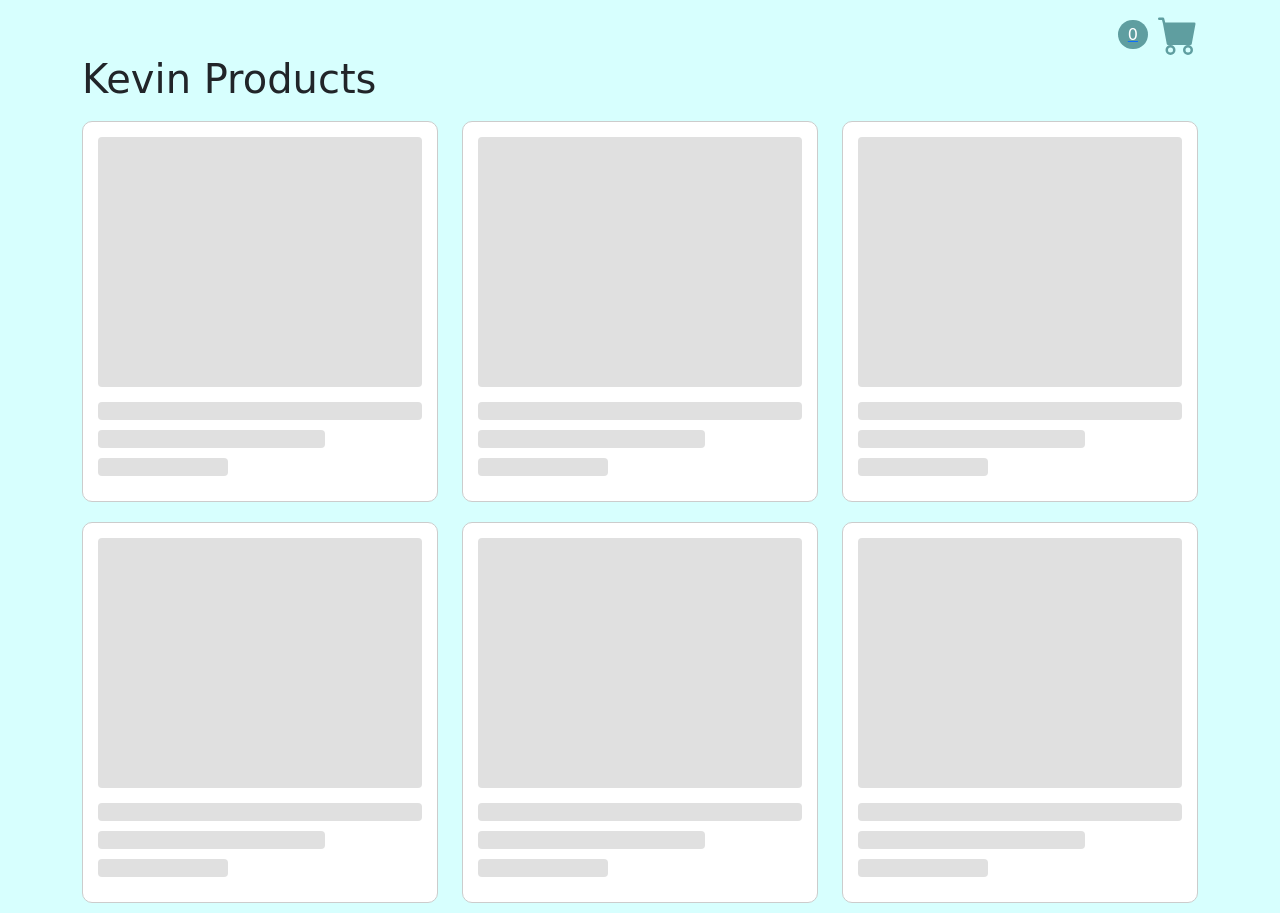
<file: index.html>
<!DOCTYPE html>
<html lang="en">
<head>
    <meta charset="UTF-8">
    <meta name="viewport" content="width=device-width, initial-scale=1.0">
    <title>Cart Ecommerce</title>
    <link href="https://cdn.jsdelivr.net/npm/bootstrap@5.0.2/dist/css/bootstrap.min.css" rel="stylesheet" integrity="sha384-EVSTQN3/azprG1Anm3QDgpJLIm9Nao0Yz1ztcQTwFspd3yD65VohhpuuCOmLASjC" crossorigin="anonymous">
    <link href="style.css" rel="stylesheet" />
</head>
<body>
    <div class="container">
        <div class="cart_header">
            <a href="/add_to_cart.html"><span class="cart_count">0</span></a> 
            <svg xmlns="http://www.w3.org/2000/svg" width="16" height="16" fill="currentColor" class="bi bi-cart-fill" viewBox="0 0 16 16">
                <path d="M0 1.5A.5.5 0 0 1 .5 1H2a.5.5 0 0 1 .485.379L2.89 3H14.5a.5.5 0 0 1 .491.592l-1.5 8A.5.5 0 0 1 13 12H4a.5.5 0 0 1-.491-.408L2.01 3.607 1.61 2H.5a.5.5 0 0 1-.5-.5M5 12a2 2 0 1 0 0 4 2 2 0 0 0 0-4m7 0a2 2 0 1 0 0 4 2 2 0 0 0 0-4m-7 1a1 1 0 1 1 0 2 1 1 0 0 1 0-2m7 0a1 1 0 1 1 0 2 1 1 0 0 1 0-2"/>
            </svg>
        </div>
        <h1>Kevin Products</h1>
        <div class="row" id="skeletonLoading">

        </div>
        <div class="row d_none" id="Ecommerce_products">

        </div>
    </div>
<script src="script.js"></script>
</body>
</html>
</file>
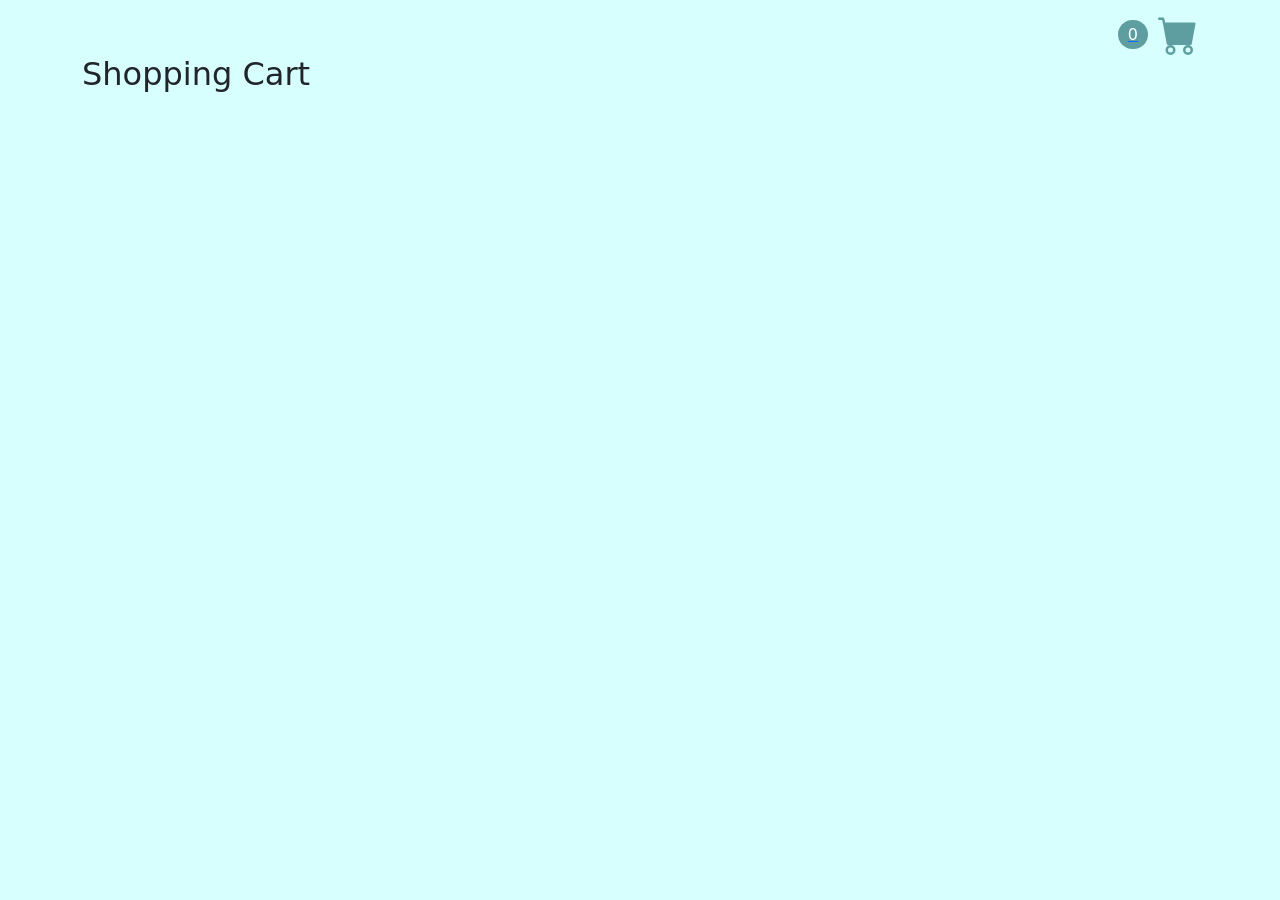
<file: cart.html>
<!DOCTYPE html>
<html lang="en">
<head>
    <meta charset="UTF-8">
    <meta name="viewport" content="width=device-width, initial-scale=1.0">
    <title>Cart</title>
    <link href="https://cdn.jsdelivr.net/npm/bootstrap@5.0.2/dist/css/bootstrap.min.css" rel="stylesheet" integrity="sha384-EVSTQN3/azprG1Anm3QDgpJLIm9Nao0Yz1ztcQTwFspd3yD65VohhpuuCOmLASjC" crossorigin="anonymous">
    <link href="style.css" rel="stylesheet" />
    
</head>
<body>
    <div class="container">
        <div class="cart_header">
            <a href="/add_to_cart.html"><span class="cart_count">0</span></a>
            <svg xmlns="http://www.w3.org/2000/svg" width="16" height="16" fill="currentColor" class="bi bi-cart-fill" viewBox="0 0 16 16">
                <path d="M0 1.5A.5.5 0 0 1 .5 1H2a.5.5 0 0 1 .485.379L2.89 3H14.5a.5.5 0 0 1 .491.592l-1.5 8A.5.5 0 0 1 13 12H4a.5.5 0 0 1-.491-.408L2.01 3.607 1.61 2H.5a.5.5 0 0 1-.5-.5M5 12a2 2 0 1 0 0 4 2 2 0 0 0 0-4m7 0a2 2 0 1 0 0 4 2 2 0 0 0 0-4m-7 1a1 1 0 1 1 0 2 1 1 0 0 1 0-2m7 0a1 1 0 1 1 0 2 1 1 0 0 1 0-2"/>
            </svg>
        </div>
        <h2>Shopping Cart</h2>
        <div id="detail_product">

        </div>
    </div>
    <script src="script.js"></script>
</body>
</html>
</file>
<file: style.css>
body{
    background-color: #b1fffe82;
}
.inner_listing_page {
    border: 1px solid #ccc;
    margin: 10px 0;
    padding: 15px;
    background-color: #fff;
    border-radius: 10px;
}
.des_text{
    text-overflow: ellipsis;
    min-width: 0;
    white-space: nowrap;
    overflow: hidden;
}
.listing_products img{
    cursor: pointer;
}
.cart_header{
    display: flex;
    justify-content: right;
    gap: 10px;
    align-items: center;
    margin-top: 15px;
}
.cart_header svg{
    color: cadetblue;
    width: 40px;
    height: 40px;
}
.cart_count{
    background: cadetblue;
    border-radius: 30px;
    padding: 5px 10px;
    color: #fff;
}
.detail_page_div{
    margin-top: 3rem;
}
.product_detail_image{
    box-shadow: rgba(17, 17, 26, 0.1) 0px 4px 16px, rgba(17, 17, 26, 0.05) 0px 8px 32px;
    border-radius: 1.7rem;
    border: 1px solid #ccc;
    background-color: #fff;
}
.add_to_cart_btn{
    width: 100%;
    outline: none;
    border: none;
    background-color: cadetblue;
    color: #fff;
    font-weight: bold;
    padding: 10px;
    display: inline-block;
    text-align: center;
    text-decoration: none;
}
.carteachproduct{
    display: flex;
    background-color: #00a8a026;
    margin: 25px 30px;
    padding: 25px 0;
    border-radius: 8px;
    
}
.decreasecart, .increasecart{
    width: 30px;
    height: 30px;
    background-color: cadetblue;
    display: inline-block;
    text-align: center;
    color: #fff;
    font-weight: bold;
    border-radius: 3px;
    cursor: pointer;
}
.productcount{
    margin: 0 10px;
}
.thumb_image{
    display: flex;
    justify-content: center;
}
.clear_cart_count{
    background-color: #39a2a0;
    color: #fff;
    border: none;
    padding: 5px 10px;
    border-radius: 5px;
}
.remove_button {
    background-color: #39a2a0;
    border: none;
    padding: 5px 10px;
    color: #fff;
    cursor: pointer;
}
.empty_cart{
    text-align: center;
    margin-top: 5rem;
}
.empty_cart img{
    width: 500px;
    height: 350px;
    border: 5px solid #00a8a0;
    border-radius: 15px;
} 
.d_none{
    display: none !important;
}  
.products_amount{
    width: 100%;
    margin-top: 3rem;
}
#add_tocart_products{
    background-color: #fff;
    border-radius: 15px;
    padding: 15px 0;
}
#sub_total_total{
    
}
.sub_ttl_inner{
    background-color: #fff;
    border-radius: 15px;
    padding: 15px 20px;
}
#sub_total_total p span:first-child{
    color: #39a2a0;
    font-weight: bold;
    font-size: 17px;
}
#sub_total_total p span:last-child{
    float: right;
}
.total_p{
    border-top: 1px solid #ccc;
    padding-top: 10px;
    margin-top: 30px;
}
.inner_listing_page h5{
    text-overflow: ellipsis;
    white-space: nowrap;
    overflow: hidden;
}
.skeleton-card {
    padding: 15px;
}

.skeleton-image,
.skeleton-text {
    background: #e0e0e0;
    border-radius: 4px;
    animation: shimmer 1.5s infinite;
}

.skeleton-image {
    width: 100%;
    height: 250px;
    margin-bottom: 15px;
}

.skeleton-text {
    height: 18px;
    margin-bottom: 10px;
}

.skeleton-text.short {
    width: 70%;
}

.skeleton-text.price {
    width: 40%;
}

@keyframes shimmer {
    0% {
        opacity: 0.6;
    }
    50% {
        opacity: 1;
    }
    100% {
        opacity: 0.6;
    }
}
</file>
